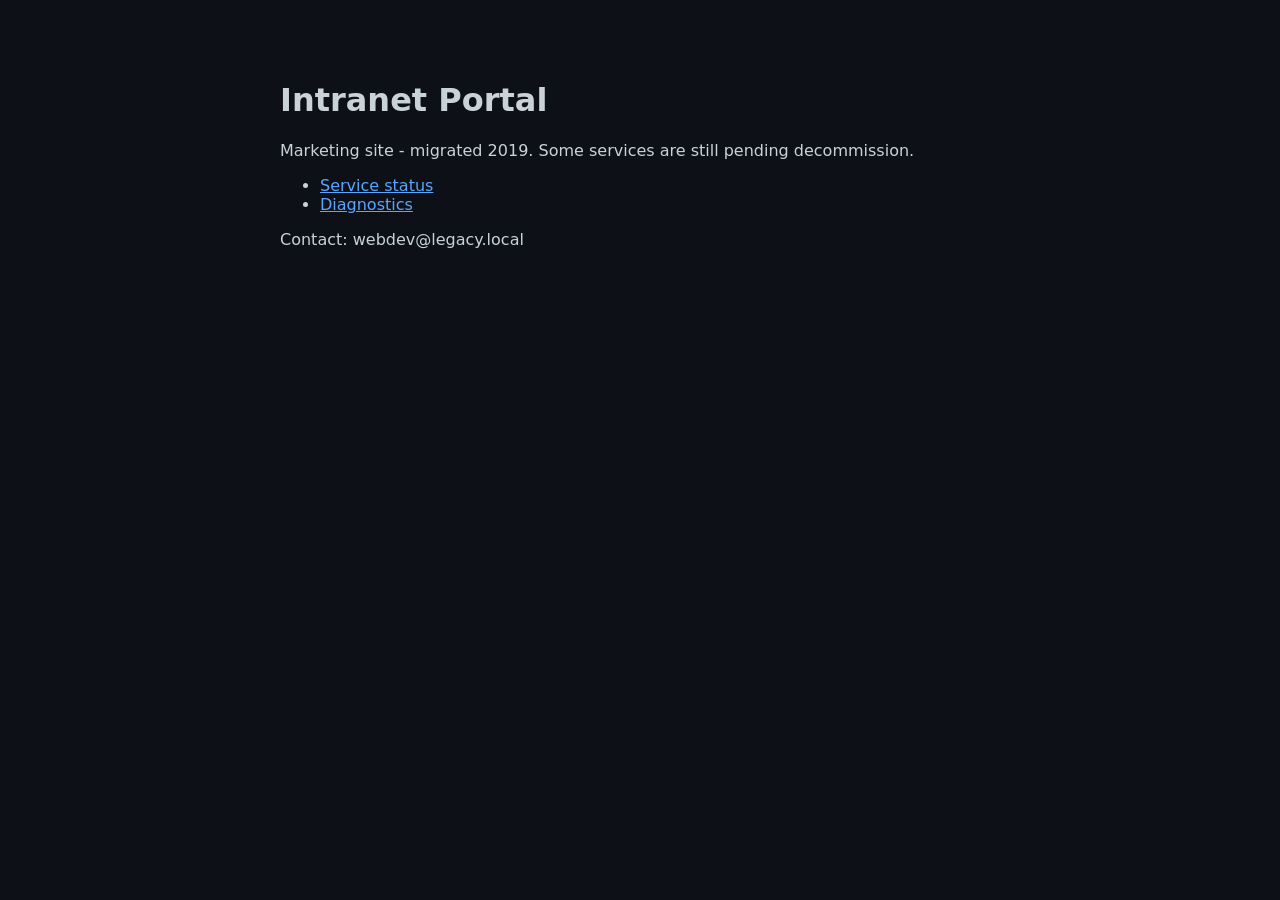
<file: boxes/legacy/webapp/index.html>
<!doctype html>
<html><head><title>Intranet - Legacy Host</title>
<style>body{font-family:system-ui;background:#0d1117;color:#c9d1d9;max-width:720px;margin:40px auto;padding:20px}a{color:#58a6ff}</style>
</head><body>
<h1>Intranet Portal</h1>
<p>Marketing site - migrated 2019. Some services are still pending decommission.</p>
<ul>
<li><a href="/status">Service status</a></li>
<li><a href="/debug">Diagnostics</a></li>
</ul>
<p>Contact: webdev@legacy.local</p>
</body></html>
</file>
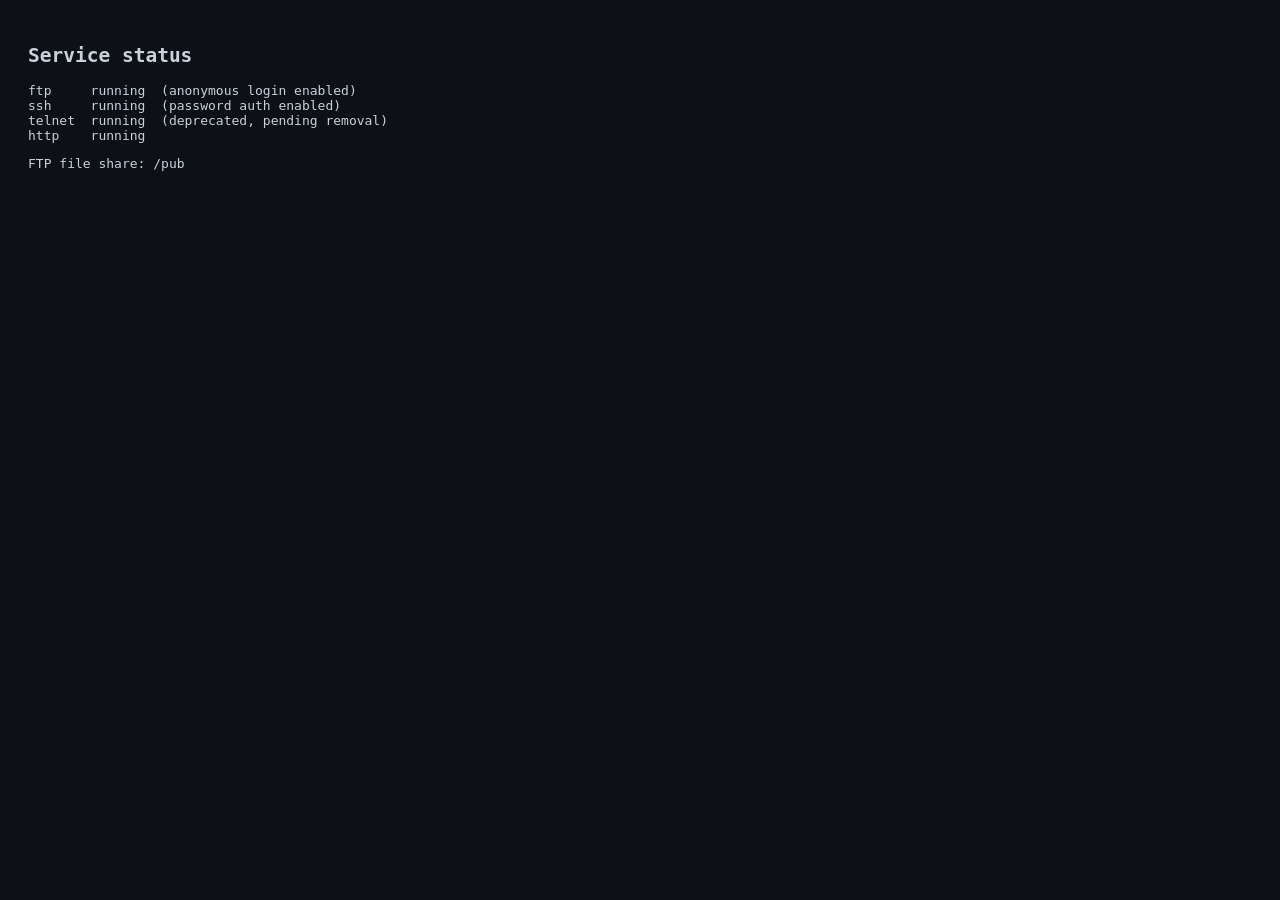
<file: boxes/legacy/webapp/status.html>
<!doctype html><html><head><title>Status</title></head>
<body style="font-family:monospace;background:#0d1117;color:#c9d1d9;padding:20px">
<h2>Service status</h2>
<pre>ftp     running  (anonymous login enabled)
ssh     running  (password auth enabled)
telnet  running  (deprecated, pending removal)
http    running</pre>
<p>FTP file share: /pub</p>
</body></html>
</file>
